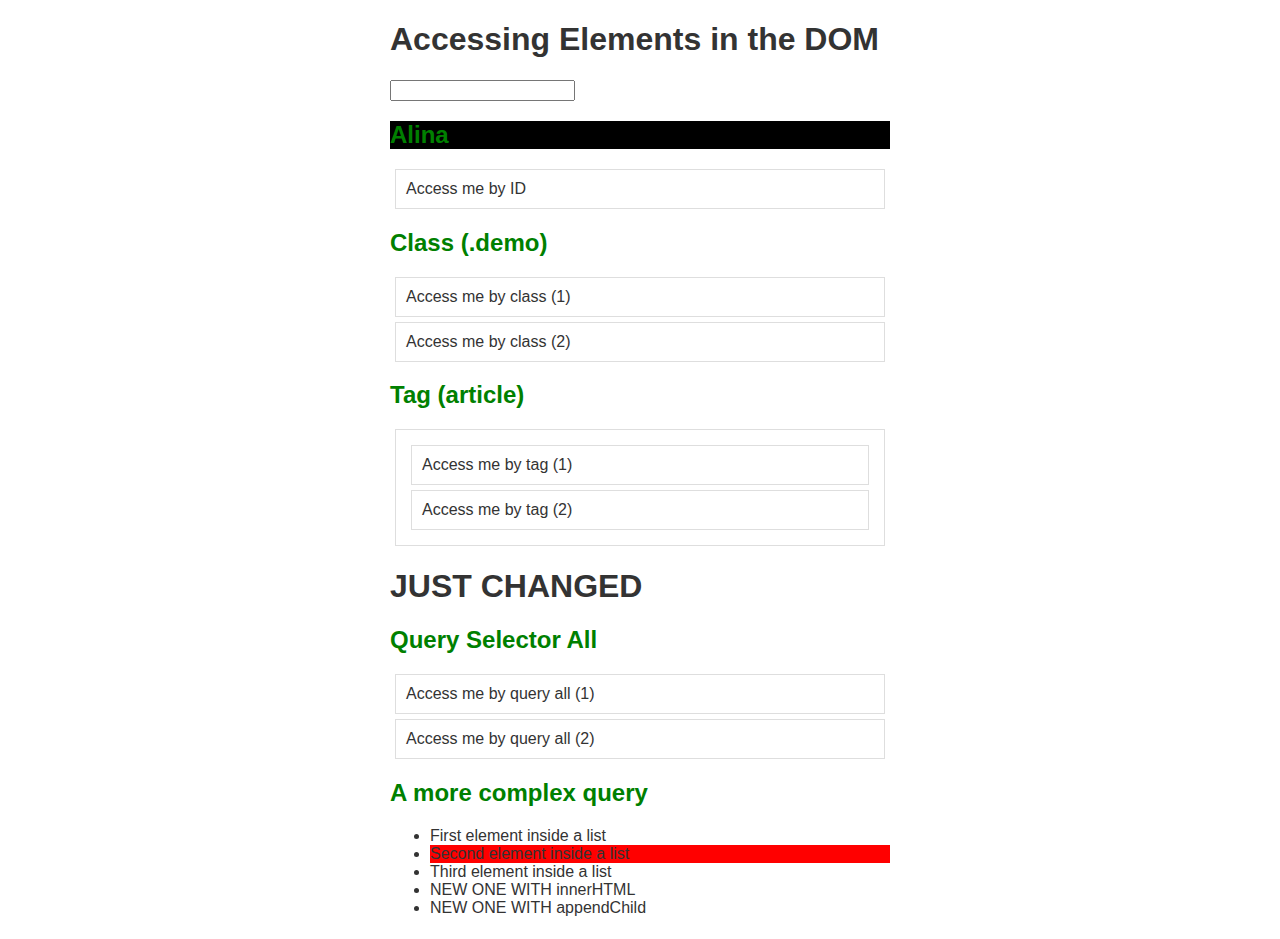
<file: index.html>
<!DOCTYPE html>
<html lang="en">
  <head>
    <meta charset="utf-8" />
    <meta name="viewport" content="width=device-width, initial-scale=1.0" />

    <title>Accessing Elements in the DOM</title>

    <style>
      html {
        font-family: sans-serif;
        color: #333;
      }
      body {
        max-width: 500px;
        margin: 0 auto;
        padding: 0 15px;
      }
      div div,
      div article {
        padding: 10px;
        margin: 5px;
        border: 1px solid #dedede;
      }

      /* querySelector and querySelectorAll work with selectors like these: */

      /* #demo {
        background-color: green;
      } */

      /* #demo div {
        color: red;
      } */

      .new-class {
        color: yellow;
      }
    </style>
    <!-- <link rel="stylesheet" type="text/css" href="styles.css" /> -->
  </head>

  <body>
    <h1>Accessing Elements in the DOM</h1>

    <input onkeydown="inputFunction(event)" />

    <div id="demo">
      <h2 class="whatever">ID (#demo)</h2>
      <div>Access me by ID</div>
    </div>

    <div>
      <h2>Class (.demo)</h2>
      <div class="demo">Access me by class (1)</div>
      <div class="demo">Access me by class (2)</div>
    </div>

    <div>
      <h2>Tag (article)</h2>
      <div id="article-container">
        <article>Access me by tag (1)</article>
        <article>Access me by tag (2)</article>
      </div>
    </div>

    <div id="demo-query">
      <h2>Query Selector</h2>
      <div>Access me by query</div>
    </div>

    <div>
      <h2>Query Selector All</h2>
      <div class="demo-query-all">Access me by query all (1)</div>
      <div class="demo-query-all">Access me by query all (2)</div>
    </div>

    <h2>A more complex query</h2>
    <div id="more-complex">
      <ul>
        <li>First element inside a list</li>
        <li>Second element inside a list</li>
        <li>Third element inside a list</li>
      </ul>
    </div>

    <table>
      <tr>
        <td></td>
      </tr>
    </table>
    <script>
      console.log("hello!!!");

      let firstDiv = document.getElementById("demo");
      // it will return you AT MOST one element

      let twoDivs = document.getElementsByClassName("different-demo");
      // it will ALWAYS return you AN ARRAY

      let allTheH2s = document.getElementsByTagName("h2");
      // it will ALWAYS return you AN ARRAY

      //   console.log(firstDiv);
      //   console.log(twoDivs);
      //   console.log(allTheH2s[2]);

      let elementSelectedByCssQuery = document.querySelector(`#demo h2`);
      // it will return you AT MOST one element
      // we're selecting the <h2> child of the div with id="demo"

      console.log(elementSelectedByCssQuery);

      // --- you can expect every object we select to have a structure similar to this ---

      //   elementSelectedByCssQuery = {
      //       innerText: 'ID (#demo)',
      //       classList: {
      //          add: function(){
      //            ...
      //          },
      //          remove: function(){
      //            ...
      //          }
      //        },
      //        style: {
      //            color: 'black',
      //            fontSize: '12px',
      //            ...
      //        },
      //        ...and many other properties/methods
      //   }

      // if you already have the object to manipulate, just work with the properties/methods it offers:
      elementSelectedByCssQuery.innerText = `Alina`;
      elementSelectedByCssQuery.style.backgroundColor = "black";

      // a function for programmatically add a class and change the font size of elementSelectedByCssQuery
      const changeClass = function () {
        elementSelectedByCssQuery.classList.add("new-class");
        elementSelectedByCssQuery.style.fontSize = "50px";
      };
      // we need to invoke it for making its code executed. we can call it here:
      //   changeClass()
      // or we can call it into the browser console, writing changeClass() there and pressing enter

      let allTheHeadings = document.querySelectorAll("h2");
      // this will assign to allTheHeadings an array with all the <h2> elements found in the page
      // if we have an array of elements, and we want to change a property in ALL of them,
      // just cycle it with a for loop! :)

      for (let i = 0; i < allTheHeadings.length; i++) {
        allTheHeadings[i].style.color = "green";
        // we're targeting one by one all the <h2> in the page:
        // allTheHeadings[0] -> first <h2>
        // allTheHeadings[1] -> second <h2>
        // ...and so on
      }

      let demoDiv = document.getElementById("demo");
      console.log(demoDiv);

      let classDivs = document.getElementsByClassName("whatever");
      // classDivs will ALWAYS be an array!
      console.log(classDivs);

      let h2s = document.getElementsByTagName("h2");
      // h2s will ALWAYS be an array!

      console.log(document.querySelectorAll("h2")[2]);

      const changeThirdElement = function () {
        let thirdLi = document.querySelectorAll("#more-complex li")[2];
        thirdLi.innerText = "Change it!";
        thirdLi.style.color = "violet";
        thirdLi.style.marginTop = "30px";
      };

      // traverse an array of elements

      const changeAllListItems = function () {
        let allListItems = document.querySelectorAll("#more-complex li");
        // the scope of allListItems is local
        // allListItems now is an array
        for (let i = 0; i < allListItems.length; i++) {
          allListItems[i].style.color = "violet";
          allListItems[i].innerText = "hello strive " + i;

          // allListItems[i].classList.add("new-class");
          // allListItems[i].classList.remove("new-class");

          allListItems[i].classList.toggle("new-class");
          allListItems[i].classList.toggle("new-class");

          allListItems[i].setAttribute("id", "maksym" + i);
        }
      };

      const deleteLastListItem = function () {
        let allListItems = document.querySelectorAll("#more-complex li");
        allListItems[allListItems.length - 1].remove(); // is the same in this case of doing allListItems[2]
      };

      const deleteAllListItems = function () {
        let allListItems = document.querySelectorAll("#more-complex li");
        for (let i = 0; i < allListItems.length; i++) {
          allListItems[i].remove(); // doing the same for all the elements in the array
        }
      };

      const deleteFirstAndLast = function () {
        let allListItems = document.querySelectorAll("#more-complex li");
        allListItems[0].remove();
        allListItems[allListItems.length - 1].remove();
      };

      const addNewListItem = function () {
        // create an empty list item
        // add the text content to it
        // select the parent
        // append our element to it

        // create an empty list item
        let newListItem = document.createElement("li");
        // newListItem is <li></li>

        // add the text content to it
        newListItem.innerText = "Fourth element inside a list";
        // newListItem is <li>Fourth element inside a list</li>
        newListItem.style.color = "red";
        // newListItem is <li style="color: red">Fourth element inside a list</li>

        // select the parent
        let parentUl = document.querySelector("#more-complex ul");

        // append our element to it
        parentUl.appendChild(newListItem);

        // this will insert my node before the second element
        // parentUl.children is an array holding all the children elements!
        // parentUl.insertBefore(newListItem, parentUl.children[1]);
      };

      // ------------ Q&A 21/04 ------------

      // different ways for selecting the div with id of 'demo'
      let x1 = document.querySelector("#demo"); // slightly slower
      let x2 = document.getElementById("demo"); // slightly faster

      let allTheDemoClass1 = document.getElementsByClassName("demo"); // slightly faster
      let allTheDemoClass2 = document.querySelectorAll(".demo"); // slightly slower

      // a loop is a structure that will allow you to REPEAT a portion of code many times
      // for loop declaration, 3 steps:
      // 1) initialize the counter, usually at 0
      // 2) set the stopping condition for the loop
      // for repeating an instruction 5 times, starting from 0, we need to stop at 4
      // 3)
      for (let x = 0; x < 5; x++) {
        // 5 times
        // console.log("I'm in the loop!", x);
        // in the last cycle, x is equal to 4
        // when x reaches 5, it's going to exit
      }

      let arrayOfStudents = ["Maksym", "Alina", "Mykola", "Rabia", "Tiago"];
      // arrays' indexes start from 0

      // console.log(arrayOfStudents[0]); // Maksym
      // console.log(arrayOfStudents[1]); // Alina
      // console.log(arrayOfStudents[2]); // Mykola
      // console.log(arrayOfStudents[3]); // Rabia
      // console.log(arrayOfStudents[4]); // Tiago

      for (let i = 0; i < arrayOfStudents.length; i++) {
        // arrayOfStudents[i] will be a different student every time
        if (arrayOfStudents[i] === "Alina") {
          // console.log(arrayOfStudents[i]);
        }
        // i should never exeed the length of the array
        // console.log(arrayOfStudent[50])
      }

      let vardan = {
        name: "Vardan",
        skills: ["chef", "carpenter"],
      };

      // console.log(vardan.skills[0]); // vardan is an object, but vardan.skills is an array!

      // let's select the only <ul> in the page
      let ul1 = (document.querySelector(
        "#more-complex ul"
      ).children[1].style.backgroundColor = "red");
      // console.log(ul1);

      let li = document.querySelectorAll("li")[0].parentElement;
      console.log(li); // now this is really the <ul> and not the <li>

      let heading = document.getElementsByTagName("h2")[3]; // the fourth one
      // heading is now the fourth h2 in the page
      // heading.parentElement is the div with id="demo-query"
      let headingParent = heading.parentElement; // this now is the div with id="demo-query"
      // console.log(headingParent.innerText);
      // innerText is the TEXT CONTENT of the element (useful i.e. for heading)
      headingParent.innerHTML = "<h1>JUST CHANGED</h1>";
      // innerHTML is returning you the whole HTML CONTENT of the element

      // let div = document.getElementById("more-complex");
      // div.innerHTML = "<ul><li>ERASED EVERYTHING ELSE</li></ul>";

      let myUl = document.getElementsByTagName("ul")[0];
      // console.log(myUl.innerHTML);
      myUl.innerHTML = myUl.innerHTML + "<li>NEW ONE WITH innerHTML</li>";
      // QUICK & DIRTY
      // myUl.innerHTML += "<li>NEW ONE</li>"; // SAME THING

      // let's append one with appendChild method

      let newLi = document.createElement("li");
      // newLi now is <li></li>

      newLi.innerText = "NEW ONE WITH appendChild";
      // newLi now is <li>NEW ONE WITH appendChild</li>

      // finally let's append the li to the ul
      myUl.appendChild(newLi);
      // MORE STRUCTURED WAY

      // events are something we can GRAB ONTO for triggering portions of code in specific moments
      // mouse clicks
      // page scroll
      // keys stroked

      const buttonFunction = function (event) {
        // this is a function declaration
        console.log(event);
      };

      const inputFunction = function (event) {
        // I'm entering the inputFunction everytime a key is stroked into the input
        // because I've attached this function directly into the <input> tag in html
        // look at line 45
        if (event.keyCode === 13) {
          // from the event I can realize which key was pressed
          // 13 === enter key
          // I'm entering here just if ENTER key is pressed
          let inputField = document.getElementsByTagName("input")[0];
          // inputField now is a reference to the input tag
          if (inputField.value === "button") {
            // I'm entering this if JUST if what I wrote into the input is 'button'
            // and pressed the enter key
            let b = document.createElement("button");
            // created an empty button, like <button></button>
            b.innerText = "NEW BUTTON";
            // now b is <button>NEW BUTTON</button>
            // because the button was not present in HTML initially,
            // I need to attach its onclick event listener via code!
            // another way for doing the same thing:
            // b.addEventListener('click', buttonFunction)
            b.onclick = buttonFunction;

            let body = document.getElementsByTagName("body")[0];
            // this gets a reference to the body tag

            body.insertBefore(b, inputField);
            // I inserted my button in the body before the input field
          }
        }
      };

      let button = document.getElementsByTagName("button")[0];
      // button.onclick = buttonFunction;
      // // one way of attaching your onclick event listener to the button

      // let's call our function!
      // buttonFunction();

      // we write function because we love to DRY
    </script>
    <!-- <script src="myCode.js"></script> -->
    <!-- with this syntax you can embed external .js files to your html page -->
  </body>
</html>
</file>
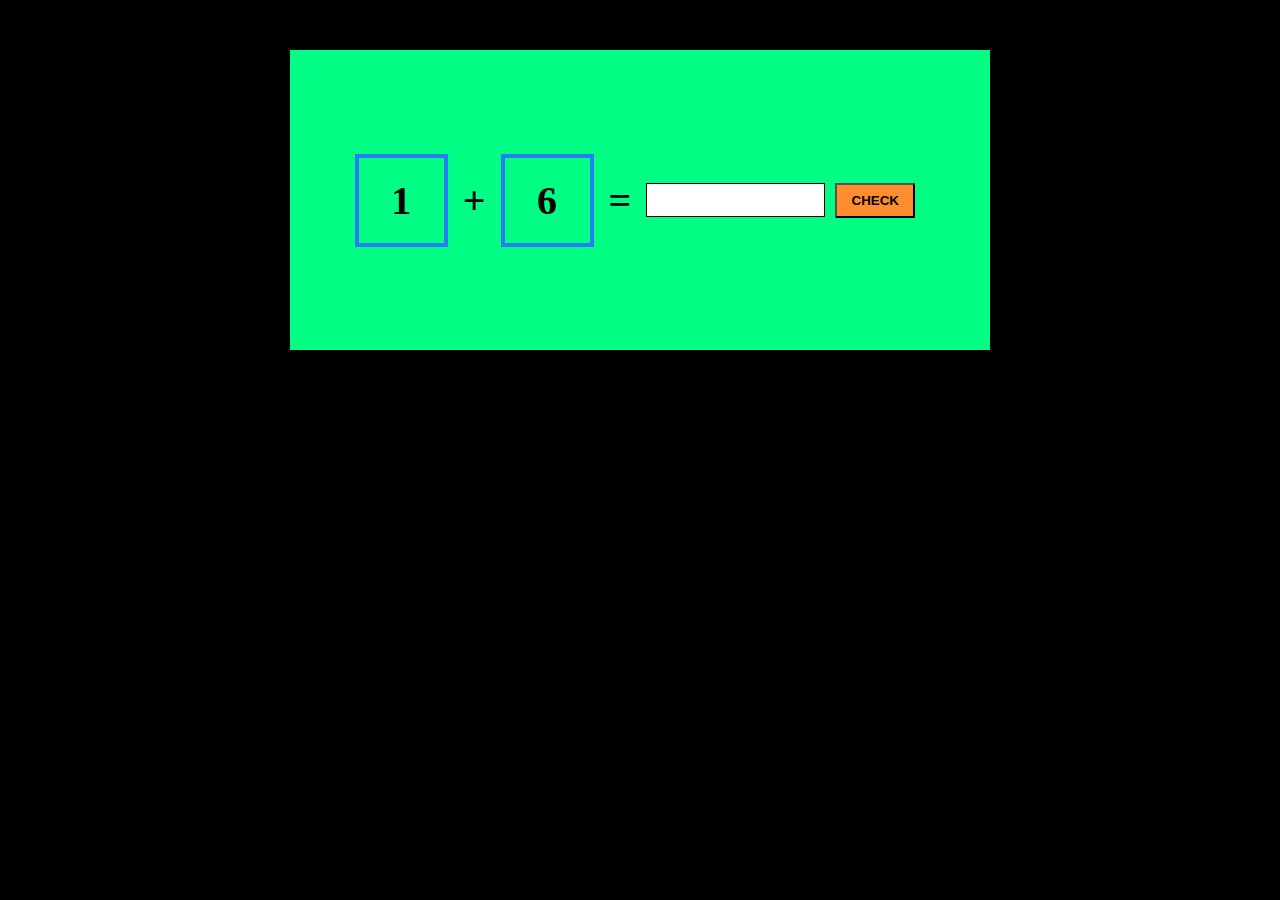
<file: game.html>
<!DOCTYPE html>
<html lang="en">
  <head>
    <meta charset="UTF-8" />
    <meta
      name="viewport"
      content="width=device-width, initial-scale=1, shrink-to-fit=no"
    />
    <link rel="stylesheet" type="text/css" href="style.css" />
    <title>Math Game!</title>
  </head>
  <body>
    <div id="main">
      <div id="first-number"></div>
      <div id="add">+</div>
      <div id="second-number"></div>
      <div id="equal">=</div>
      <div>
        <input type="number" id="guess" />
      </div>
      <div>
        <button id="check-btn" onclick="check()">CHECK</button>
      </div>
    </div>
    <div id="scores"></div>
    <script>
      const prepareGame = function () {
        // let's generate two numbers for my two cells
        let firstNumber = Math.floor(Math.random() * 10);
        let secondNumber = Math.floor(Math.random() * 10);

        // let's grab a reference to the cells from the page
        let firstCell = document.getElementById("first-number");
        let secondCell = document.getElementById("second-number");

        // let's put our random numbers in the DOM
        firstCell.innerText = firstNumber;
        secondCell.innerText = secondNumber;

        // finally, let's get a reference to the input field
        let inputField = document.getElementById("guess");
        // and let's empty every time the game reloads!
        inputField.value = "";
      };

      const check = function () {
        // let's grab a reference to the cells from the page
        let firstCell = document.getElementById("first-number");
        let secondCell = document.getElementById("second-number");

        // let's grab the values we put on the page previously
        let firstNumber = firstCell.innerText; // unfortunately these will always be strings!
        let secondNumber = secondCell.innerText;

        // parseInt converts a string into a integer
        let total = parseInt(firstNumber) + parseInt(secondNumber);
        // this is the right total! calculated by the computer

        // let's get a reference to the input field
        let inputField = document.getElementById("guess");
        // let's retrieve my guessing, it's going to be the value of the field
        let myGuessedNumber = inputField.value; // always a string

        // let's create a variable holding a reference to the body tag
        // this will be helpful later on for colorizing the background
        // according to the result!
        let body = document.querySelector("body");

        // let's compare the right total (a number) with my guess converted to a number
        if (total === parseInt(myGuessedNumber)) {
          // if we are here, it means we're correct!
          //   alert("CORRECT!");
          body.style.backgroundColor = "green"; // let's make the body background green
          addScore(true); // let's add a sunglass emoji
          prepareGame(); // this will prepare our gameboard another time!
        } else {
          // if we are here, it means we're NOT correct
          //   alert("INCORRECT! The right number was " + total);
          body.style.backgroundColor = "red"; // let's make the body background red
          addScore(false); // let's add a worried emoji
          prepareGame(); // this will prepare our gameboard another time!
        }
      };

      const addScore = function (result) {
        // result will be true or false, depending
        // on HOW we invoked the function (we invoked with true or false depending if
        // we were winning or losing)

        // let's grab a reference to the score section in the page
        let scoreSection = document.getElementById("scores");

        // let's create a new empty div
        let score = document.createElement("div");
        //   <div></div>

        // now we need to inject into our empty div an emoji
        // which one will depend by our parameter result
        // if we passed true, it will be a sunglasses one
        if (result === true) {
          score.innerText = "😎";
        } else {
          // if we fall here, it means we invoked addScore with false as the parameter
          score.innerText = "😫";
        }
        // now the emoji is set!
        // I just need to append my score into the scores section
        scoreSection.appendChild(score);
      };

      window.onload = function () {
        // this portion of code is executed automatically by the browser
        //   every time we refresh the page
        console.log("loaded");
        // let's call prepareGame so the board will be ready for us to play :)
        prepareGame();
      };
    </script>
  </body>
</html>
</file>
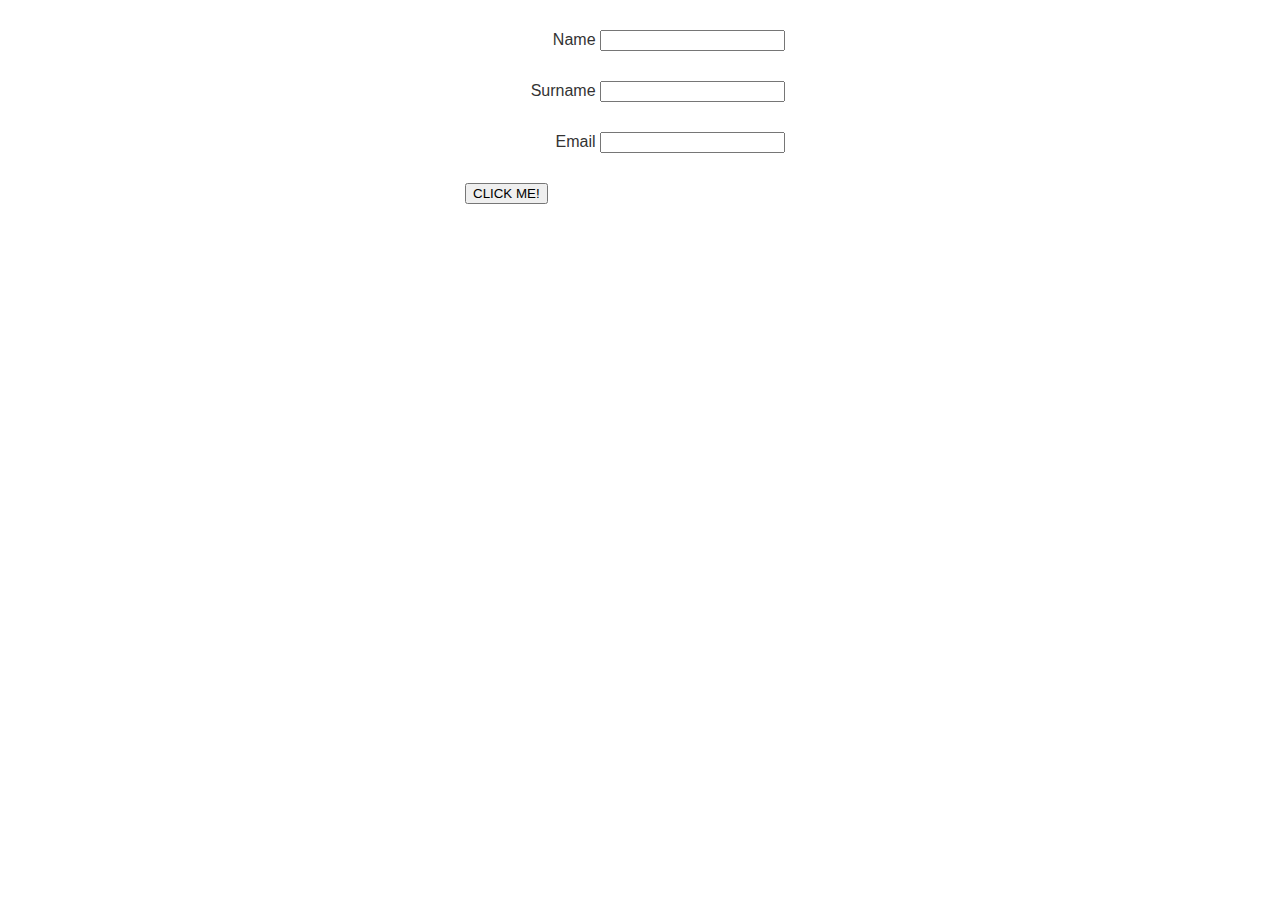
<file: input.html>
<!DOCTYPE html>
<html lang="en">
  <head>
    <meta charset="utf-8" />
    <meta name="viewport" content="width=device-width, initial-scale=1.0" />

    <title>Accessing Elements in the DOM</title>

    <style>
      html {
        font-family: sans-serif;
        color: #333;
      }
      body {
        max-width: 350px;
        margin: 0 auto;
        padding: 0 15px;
      }
      #inputs {
        display: flex;
        flex-direction: column;
        align-items: flex-end;
      }
      #button {
        text-align: center;
      }
      div,
      article {
        padding: 10px;
        margin: 5px;
      }
    </style>
  </head>

  <body>
    <!-- <h1 onclick="grabUserData()">CLICK ME</h1> -->
    <div id="inputs">
      <div>
        <label for="name">Name</label>
        <input id="name" type="text" onkeydown="consoleLogEvent(event)" />
      </div>
      <div>
        <label for="surname">Surname</label>
        <input id="surname" type="text" />
      </div>
      <div>
        <label for="email">Email</label>
        <input id="email" type="email" />
      </div>
    </div>

    <!-- <button onclick="grabUserData(event)">CLICK ME!</button> -->

    <div id="success-message" style="display: none">
      <h3>DATA HAS BEEN SAVED!</h3>
    </div>
    <script>
      const consoleLogEvent = function (e) {
        console.log(e);
      };

      const grabUserData = function (event) {
        console.log(event);
        // if I don't have any id to work with, I could have selected the inputs in this way:
        // const allTheInputs = document.getElementsByTagName('input')
        // allTheInputs[0]
        // allTheInputs[1]
        // allTheInputs[2]

        // let's select the name input field
        let nameInput = document.getElementById("name");
        // let read the current value out of it
        let nameValue = nameInput.value;

        // let's select the surname input field
        let surnameInput = document.getElementById("surname");
        // let read the current value out of it
        let surnameValue = surnameInput.value;

        // let's select the email input field
        let emailInput = document.getElementById("email");
        // let read the current value out of it
        let emailValue = emailInput.value;

        // now I'm creating a user out of those values
        let user = {
          name: nameValue,
          surname: surnameValue,
          email: emailValue,
        };

        // here I change the display property of the success message
        // initially, in HTML, it is set to "display: none" and so it's invisible
        document.getElementById("success-message").style.display = "block";

        // LET'S EMPTY THE FIELDS, assigning empty strings as the values of the inputs
        nameInput.value = "";
        surnameInput.value = "";
        emailInput.value = "";

        console.log(user);
      };

      const createButton = function () {
        // 1) create an empty button tag
        // 2) assign any property and any event listener
        // 3) find the parent
        // 4) append it to the parent

        // 1)
        let newButton = document.createElement("button");
        // newButton is <button></button>
        // 2)
        newButton.innerText = "CLICK ME!";
        newButton.addEventListener("click", grabUserData);
        // newButton.onclick = grabUserData

        // 3)
        let parent = document.querySelector("body");
        // let parent = document.getElementsByTagName('body')[0]

        // 4)
        parent.appendChild(newButton);
      };

      window.onload = function () {
        console.log("page has loaded, button has been created!");
        createButton();
      };
    </script>
  </body>
</html>
</file>
<file: style.css>
body {
  background: black;
}

#main {
  display: flex;
  align-items: center;
  justify-content: center;
  background: #00ff84;
  width: 700px;
  height: 300px;
  margin: 50px auto;
}

#scores {
  display: flex;
  align-items: center;
  justify-content: center;
}

#scores div {
  font-size: 30px;
}

#first-number,
#second-number {
  display: flex;
  align-items: center;
  justify-content: center;
  font-size: 40px;
  font-weight: bold;
  width: 85px;
  height: 85px;
  border: solid 4px #287ef0;
}

#add,
#equal {
  font-weight: bold;
  font-size: 40px;
  padding: 15px;
}

input {
  border: solid 1px black;
  width: 150px;
  height: 30px;
  padding-left: 25px;
}

button {
  width: 80px;
  height: 35px;
  margin: 10px;
  background: rgb(255, 140, 46);
  color: black;
  font-weight: bold;
}
</file>
